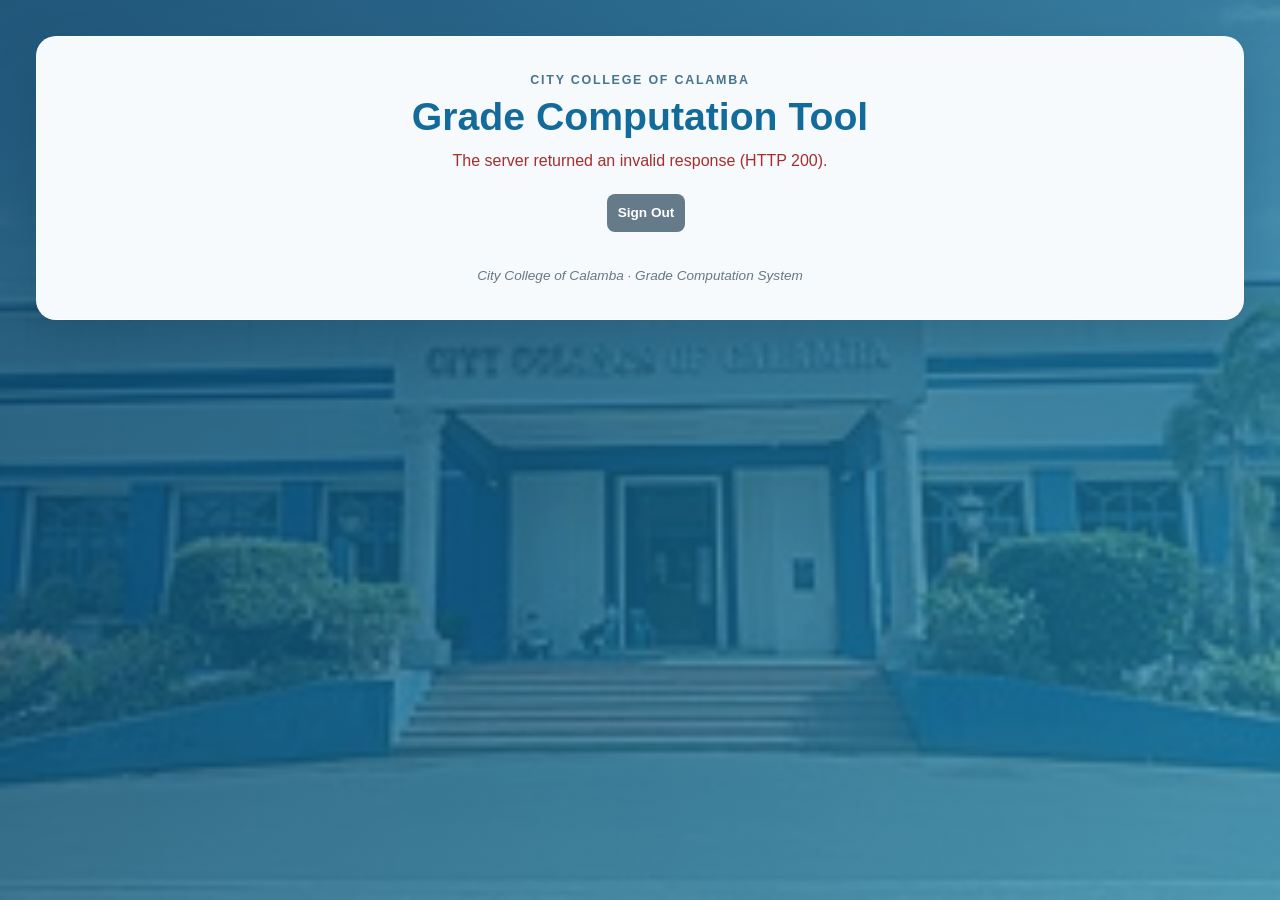
<file: frontend/index.html>
<!DOCTYPE html>
<html lang="en">
<head>
  <meta charset="UTF-8">
  <meta name="viewport" content="width=device-width, initial-scale=1">
  <meta name="theme-color" content="#126b9a">
  <title>City College of Calamba | Grade Computation</title>
  <link rel="manifest" href="manifest.webmanifest">
  <link rel="icon" type="image/png" sizes="192x192" href="assets/icons/icon-192.png">
  <link rel="apple-touch-icon" href="assets/icons/icon-192.png">
  <link rel="stylesheet" href="assets/css/style.css?v=3">
</head>
<body>
  <main class="form dashboard">
    <header class="page-header">
      <p class="eyebrow">City College of Calamba</p>
      <h1>Grade Computation Tool</h1>
      <p class="intro" id="pageIntro">Please wait while your account is verified.</p>
      <div class="session-bar" id="sessionBar" hidden>
        <span id="currentUser"></span>
        <button type="button" class="secondary small" id="logoutButton">Sign Out</button>
      </div>
    </header>

    <div class="dashboard-grid">
      <section class="grade-entry admin-only" id="gradeEntry" aria-labelledby="entryTitle" hidden>
        <h2 id="entryTitle">Student Grades</h2>
        <p class="section-intro">For each term, enter the grade directly or compute it from activity scores (Auxiliary 20%, Minor Activity 40%, Major Activity 40%). Term scores contribute 30% Prelim, 30% Midterm, and 40% Final.</p>
        <form id="gradeForm">
          <input type="hidden" id="recordId">
          <div class="input-grid">
            <div class="field field-wide">
              <label for="StudentName">Student Name</label>
              <input type="text" id="StudentName" name="student_name" autocomplete="name" required maxlength="150">
            </div>
            <div class="field field-wide">
              <label for="StudentID">Student ID</label>
              <input type="text" id="StudentID" name="student_id" autocomplete="off" required maxlength="50">
            </div>
          </div>
          <div id="gradeActivityInputs" class="grade-activity-inputs" aria-label="Official grade activity scores"></div>
          <input type="hidden" id="PrelimGrade" name="prelim_grade">
          <input type="hidden" id="MidtermGrade" name="midterm_grade">
          <input type="hidden" id="FinalGradeInput" name="final_grade">
          <div class="form-actions">
            <button type="submit" id="saveButton">Save Grade</button>
            <button type="button" id="cancelEdit" class="secondary" hidden>Cancel Edit</button>
          </div>
          <p id="status" role="status" aria-live="polite"></p>
        </form>
      </section>

      <section class="grade-result" id="gradeResult" aria-labelledby="resultTitle" hidden>
        <h2 id="resultTitle">Grade Result</h2>
        <p class="section-intro" id="studentPrivacyNote" hidden>Your account can only access your own grade record.</p>
        <p id="studentGradeMessage" role="status" hidden></p>
        <dl class="result-list">
          <div><dt>Student Name</dt><dd id="studentname">-</dd></div>
          <div><dt>Student ID</dt><dd id="studentid">-</dd></div>
          <div class="result-highlight"><dt>Computed Grade</dt><dd id="finalGrade">-</dd></div>
          <div><dt>Equivalent Grade</dt><dd id="averageGrade">-</dd></div>
          <div><dt>Remarks</dt><dd id="remarks">-</dd></div>
        </dl>
        <div id="gradeBreakdownPanel" class="grade-breakdown-panel" hidden>
          <h3>Activity Breakdown</h3>
          <div id="gradeBreakdown"></div>
        </div>
        <div class="qr-panel">
          <h3>Share Result</h3>
          <p>Sign-in is required to view a result.</p>
          <div id="qrcode" aria-label="QR code for the saved result"></div>
        </div>
      </section>

      <section id="studentCalculationsSection" aria-labelledby="studentCalculationsTitle" hidden>
        <h2 id="studentCalculationsTitle">My Grade Calculations</h2>
        <p class="section-intro">Calculations are saved to your account. You and administrators can view them; other student accounts cannot. They do not change official grade records.</p>
        <form id="studentCalculationForm">
          <div class="field field-wide">
            <label for="calculationName">Calculation Name</label>
            <input id="calculationName" name="calculation_name" required maxlength="100" placeholder="For example, Mathematics">
          </div>
          <p class="section-intro">Enter each term grade directly, or choose activity scores (Auxiliary 20%, Minor Activity 40%, Major Activity 40%). Add multiple scores when needed; term weights are 30%, 30%, and 40%.</p>
          <div id="calculationActivityInputs" class="grade-activity-inputs" aria-label="Private calculation activity scores"></div>
          <input type="hidden" id="calculationPrelim" name="prelim_grade">
          <input type="hidden" id="calculationMidterm" name="midterm_grade">
          <input type="hidden" id="calculationFinal" name="final_grade">
          <div class="form-actions"><button type="submit" id="saveCalculationButton">Save Calculation</button></div>
          <p id="calculationStatus" role="status" aria-live="polite"></p>
        </form>
        <div class="table-wrap" role="region" aria-label="My saved grade calculations" tabindex="0">
          <table>
            <thead>
              <tr><th scope="col">Name</th><th scope="col">Prelim</th><th scope="col">Midterm</th><th scope="col">Final</th><th scope="col">Computed</th><th scope="col">Equivalent</th><th scope="col">Remarks</th><th scope="col">Breakdown</th><th scope="col">Saved</th><th scope="col">Actions</th></tr>
            </thead>
            <tbody id="studentCalculationsBody"><tr><td colspan="10">Loading your calculations…</td></tr></tbody>
          </table>
        </div>
      </section>
    </div>

    <section class="records admin-only" id="recordsSection" aria-labelledby="recordsTitle" hidden>
      <div class="records-heading">
        <div>
          <h2 id="recordsTitle">All Saved Grade Records</h2>
          <p class="section-intro">Administrator view: review, update, and remove student records.</p>
        </div>
      </div>
      <div class="table-wrap" role="region" aria-label="All saved grade records" tabindex="0">
        <table>
          <thead>
            <tr>
              <th scope="col">Student</th>
              <th scope="col">ID</th>
              <th scope="col">Prelim</th>
              <th scope="col">Midterm</th>
              <th scope="col">Final</th>
              <th scope="col">Computed</th>
              <th scope="col">Equivalent</th>
              <th scope="col">Remarks</th>
              <th scope="col">Breakdown</th>
              <th scope="col">Actions</th>
            </tr>
          </thead>
          <tbody id="recordsBody">
            <tr><td colspan="10">Loading records…</td></tr>
          </tbody>
        </table>
      </div>
    </section>

    <section class="accounts admin-only" id="accountsSection" aria-labelledby="accountsTitle" hidden>
      <h2 id="accountsTitle">Student Login Accounts</h2>
      <p class="section-intro">Student status refreshes every 5 seconds. Online means the student has recently interacted with the system; inactive or hidden sessions become Offline. Enable or reset official grade access only after verifying the student's identity in person.</p>
      <form id="studentAccountForm">
        <div class="field">
          <label for="accountStudentID">Student ID</label>
          <input id="accountStudentID" name="student_id" required maxlength="50" autocomplete="off">
        </div>
        <div class="form-actions"><button type="submit">Enable / Reset Student Registration</button></div>
        <p id="accountStatus" role="status" aria-live="polite"></p>
      </form>
      <div id="registrationApprovalPanel" class="registration-approval-panel" hidden>
        <p id="registrationApprovalMessage"></p>
        <p id="registrationApprovalExpiry"></p>
      </div>
      <div class="student-directory-layout">
        <aside class="student-directory-sidebar" aria-labelledby="studentDirectoryTitle">
          <h3 id="studentDirectoryTitle">Find a Student</h3>
          <div class="field">
            <label for="studentSearch">Search by name, username, or Student ID</label>
            <input id="studentSearch" type="search" autocomplete="off" placeholder="Type a student’s details">
          </div>
          <div class="student-status-filters" role="group" aria-label="Filter students by status">
            <button type="button" class="secondary small active" data-status-filter="all" aria-pressed="true">All <span id="allStudentCount">0</span></button>
            <button type="button" class="secondary small" data-status-filter="Online" aria-pressed="false">Online <span id="onlineStudentCount">0</span></button>
            <button type="button" class="secondary small" data-status-filter="Offline" aria-pressed="false">Offline <span id="offlineStudentCount">0</span></button>
          </div>
          <ul id="studentDirectoryResults" class="student-directory-results" aria-label="Matching student accounts"></ul>
          <p id="studentDirectoryMessage" class="directory-message" role="status" aria-live="polite">Select a student to view details.</p>
          <div id="studentDetail" class="student-detail-card" hidden>
            <h3 id="studentDetailName"></h3>
            <dl id="studentDetailFields" class="student-detail-list"></dl>
          </div>
        </aside>
        <div class="table-wrap" role="region" aria-label="Student login accounts" tabindex="0">
          <table>
            <thead><tr><th scope="col">User ID</th><th scope="col">Username</th><th scope="col">First Name</th><th scope="col">Middle Name</th><th scope="col">Last Name</th><th scope="col">Student ID</th><th scope="col">Year Level</th><th scope="col">Department</th><th scope="col">Account Created</th><th scope="col">Status</th></tr></thead>
            <tbody id="accountsBody"><tr><td colspan="10">Loading student accounts…</td></tr></tbody>
          </table>
        </div>
      </div>
    </section>

    <section class="records admin-only" id="allStudentCalculationsSection" aria-labelledby="allStudentCalculationsTitle" hidden>
      <h2 id="allStudentCalculationsTitle">All Student Grade Calculations</h2>
      <p class="section-intro">Saved student calculations appear here automatically every 10 seconds. These are separate from official grade records.</p>
      <div class="table-wrap" role="region" aria-label="All student grade calculations" tabindex="0">
        <table>
          <thead>
            <tr><th scope="col">Student</th><th scope="col">Username</th><th scope="col">Calculation</th><th scope="col">Prelim</th><th scope="col">Midterm</th><th scope="col">Final</th><th scope="col">Computed</th><th scope="col">Equivalent</th><th scope="col">Remarks</th><th scope="col">Breakdown</th><th scope="col">Saved</th></tr>
          </thead>
          <tbody id="allStudentCalculationsBody"><tr><td colspan="11">Loading student calculations…</td></tr></tbody>
        </table>
      </div>
    </section>

    <section id="passwordSection" aria-labelledby="passwordTitle" hidden>
      <h2 id="passwordTitle">Account Settings</h2>
      <form id="passwordForm">
        <div class="input-grid">
          <div class="field field-wide">
            <label id="currentCredentialLabel" for="currentPassword">Current Password</label>
            <input id="currentPassword" name="current_password" type="password" required autocomplete="current-password">
          </div>
          <div class="field field-wide">
            <label id="newCredentialLabel" for="newPassword">New Password (8–72 characters)</label>
            <input id="newPassword" name="new_password" type="password" required minlength="8" maxlength="72" autocomplete="new-password">
          </div>
        </div>
        <div class="form-actions"><button type="submit">Change Password</button></div>
        <p id="passwordStatus" role="status" aria-live="polite"></p>
      </form>
    </section>

    <footer><em>City College of Calamba · Grade Computation System</em></footer>
  </main>
  <script src="assets/js/app.js?v=3"></script>
  <script src="assets/js/pwa.js"></script>
</body>
</html>
</file>
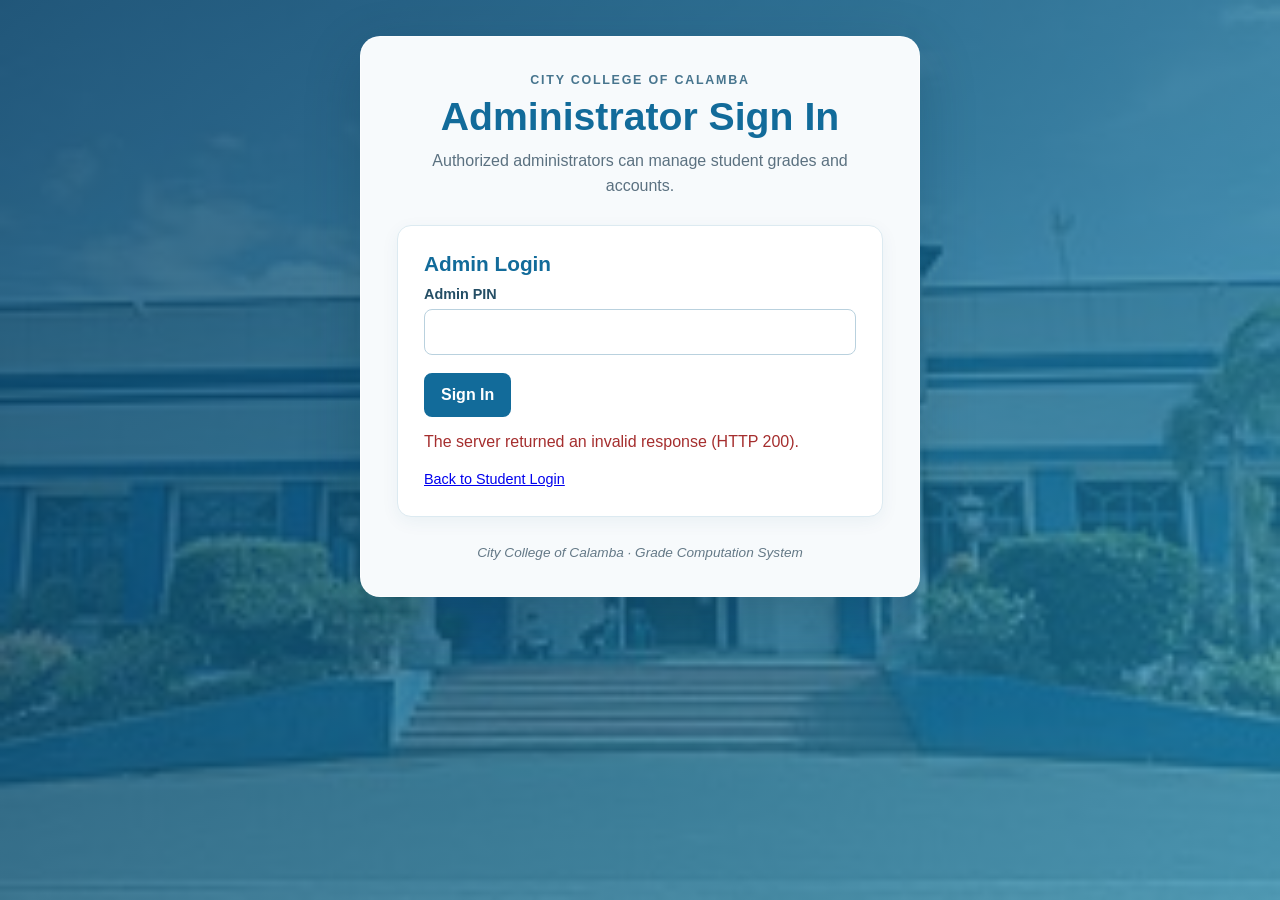
<file: frontend/admin-login.html>
<!DOCTYPE html>
<html lang="en">
<head>
  <meta charset="UTF-8">
  <meta name="viewport" content="width=device-width, initial-scale=1">
  <meta name="theme-color" content="#126b9a">
  <title>Administrator Sign In | City College of Calamba</title>
  <link rel="manifest" href="manifest.webmanifest">
  <link rel="icon" type="image/png" sizes="192x192" href="assets/icons/icon-192.png">
  <link rel="apple-touch-icon" href="assets/icons/icon-192.png">
  <link rel="stylesheet" href="assets/css/style.css">
</head>
<body data-login-role="admin">
  <main class="form login-card">
    <header class="page-header">
      <p class="eyebrow">City College of Calamba</p>
      <h1>Administrator Sign In</h1>
      <p class="intro">Authorized administrators can manage student grades and accounts.</p>
    </header>
    <section aria-labelledby="adminLoginTitle">
      <h2 id="adminLoginTitle">Admin Login</h2>
      <form id="loginForm">
        <div class="field">
          <label for="adminPin">Admin PIN</label>
          <input id="adminPin" name="admin_pin" type="password" required maxlength="72" autocomplete="current-password">
        </div>
        <div class="form-actions"><button type="submit" id="loginButton">Sign In</button></div>
        <p id="loginStatus" role="status" aria-live="polite"></p>
      </form>
      <p class="login-help"><a href="login.html">Back to Student Login</a></p>
    </section>
    <footer><em>City College of Calamba · Grade Computation System</em></footer>
  </main>
  <script src="assets/js/login.js"></script>
  <script src="assets/js/pwa.js"></script>
</body>
</html>
</file>
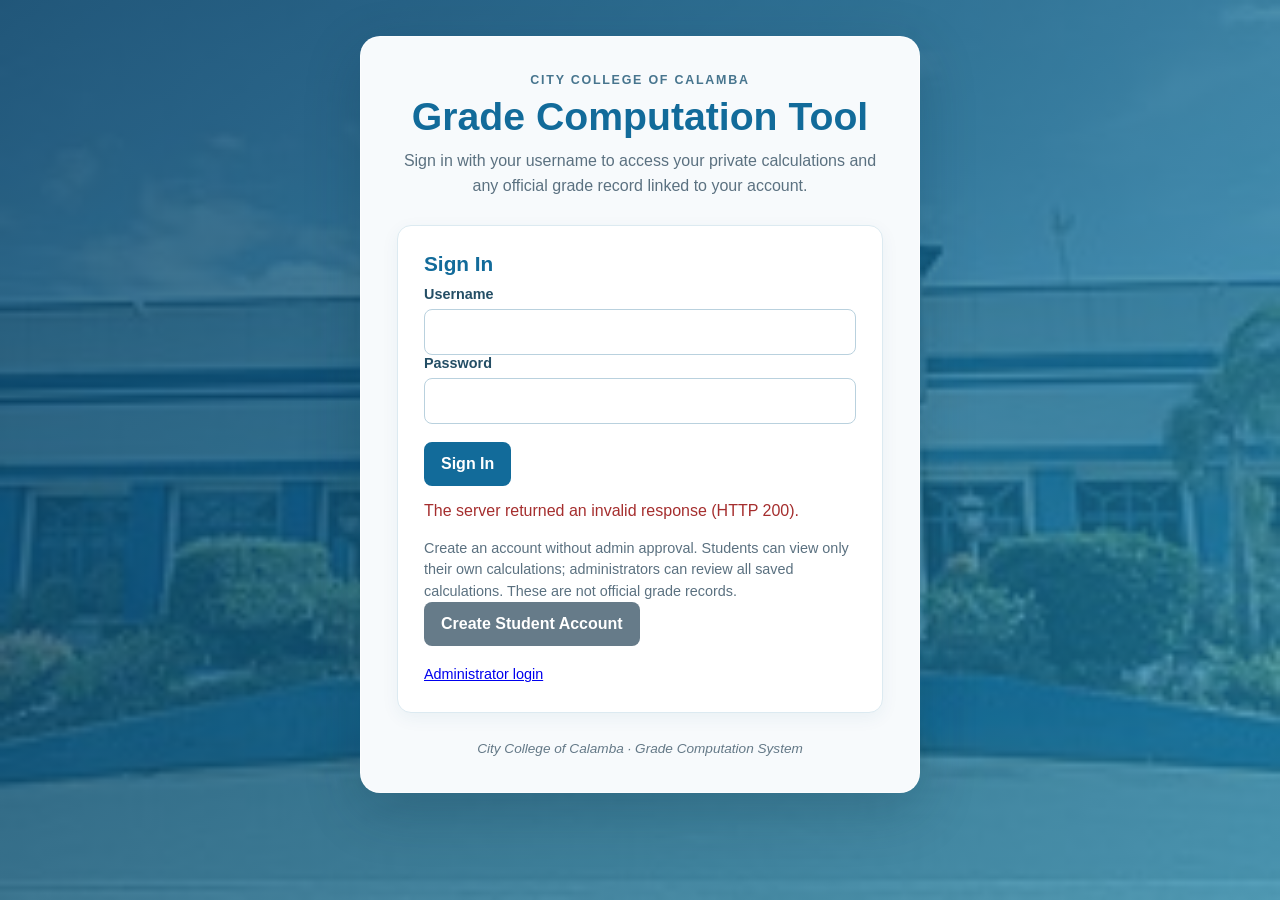
<file: frontend/login.html>
<!DOCTYPE html>
<html lang="en">
<head>
  <meta charset="UTF-8">
  <meta name="viewport" content="width=device-width, initial-scale=1">
  <meta name="theme-color" content="#126b9a">
  <title>Sign In | City College of Calamba</title>
  <link rel="manifest" href="manifest.webmanifest">
  <link rel="icon" type="image/png" sizes="192x192" href="assets/icons/icon-192.png">
  <link rel="apple-touch-icon" href="assets/icons/icon-192.png">
  <link rel="stylesheet" href="assets/css/style.css">
</head>
<body data-login-role="student">
  <main class="form login-card">
    <header class="page-header">
      <p class="eyebrow">City College of Calamba</p>
      <h1>Grade Computation Tool</h1>
      <p class="intro">Sign in with your username to access your private calculations and any official grade record linked to your account.</p>
    </header>

    <section id="loginSection" aria-labelledby="loginTitle">
      <h2 id="loginTitle">Sign In</h2>
      <form id="loginForm">
        <div class="field">
          <label for="username">Username</label>
          <input id="username" name="username" required autocomplete="username" maxlength="50">
        </div>
        <div class="field">
          <label for="loginPassword">Password</label>
          <input id="loginPassword" name="password" type="password" required autocomplete="current-password">
        </div>
        <div class="form-actions">
          <button type="submit" id="loginButton">Sign In</button>
        </div>
        <p id="loginStatus" role="status" aria-live="polite"></p>
      </form>
      <div id="studentRegistrationLink">
        <p class="login-help">Create an account without admin approval. Students can view only their own calculations; administrators can review all saved calculations. These are not official grade records.</p>
        <button type="button" class="secondary" id="showRegistration">Create Student Account</button>
        <p class="login-help"><a href="admin-login.html">Administrator login</a></p>
      </div>
    </section>

    <section id="registrationSection" aria-labelledby="registrationTitle" hidden>
      <h2 id="registrationTitle">Create Student Account</h2>
      <p class="section-intro">Create your own account. Your Student ID is not verified against official student records. Only you and administrators can view calculations saved to this account.</p>
      <form id="registrationForm">
        <div class="field">
          <label for="registerUsername">Username</label>
          <input id="registerUsername" name="username" required maxlength="50" autocomplete="username">
        </div>
        <div class="field">
          <label for="registerFirstName">First Name</label>
          <input id="registerFirstName" name="first_name" required maxlength="60" autocomplete="given-name" data-name-input pattern="[^0-9]*" title="Numbers are not allowed in names.">
        </div>
        <div class="field">
          <label for="registerMiddleName">Middle Name (optional)</label>
          <input id="registerMiddleName" name="middle_name" maxlength="60" autocomplete="additional-name" data-name-input pattern="[^0-9]*" title="Numbers are not allowed in names.">
        </div>
        <div class="field">
          <label for="registerLastName">Last Name</label>
          <input id="registerLastName" name="last_name" required maxlength="60" autocomplete="family-name" data-name-input pattern="[^0-9]*" title="Numbers are not allowed in names.">
        </div>
        <div class="field">
          <label for="registerStudentID">Student ID</label>
          <input id="registerStudentID" name="student_id" type="text" inputmode="numeric" pattern="[0-9]+" title="Student ID must contain numbers only." required maxlength="50" autocomplete="off">
        </div>
        <div class="field">
          <label for="registerYearLevel">Year Level</label>
          <select id="registerYearLevel" name="year_level" required>
            <option value="" selected disabled>Select year level</option>
            <option value="1st Year">1st Year</option>
            <option value="2nd Year">2nd Year</option>
            <option value="3rd Year">3rd Year</option>
            <option value="4th Year">4th Year</option>
          </select>
        </div>
        <div class="field">
          <label for="registerDepartment">Department</label>
          <select id="registerDepartment" name="department" required>
            <option value="" selected disabled>Select department</option>
            <option value="Teacher Education">Teacher Education</option>
            <option value="Arts and Sciences">Arts and Sciences</option>
            <option value="Business and Accounting">Business and Accounting</option>
            <option value="Computing and Informatics">Computing and Informatics</option>
          </select>
        </div>
        <div class="field">
          <label for="registerPassword">Choose Password (8–72 characters)</label>
          <div class="password-control">
            <input id="registerPassword" name="password" type="password" required minlength="8" maxlength="72" autocomplete="new-password">
            <button type="button" class="secondary small password-toggle" id="toggleRegisterPassword" aria-label="Show password" aria-pressed="false">Show</button>
          </div>
        </div>
        <div class="form-actions"><button type="submit" id="registerButton">Create Student Account</button></div>
        <p id="registrationStatus" role="status" aria-live="polite"></p>
      </form>
      <button type="button" class="secondary" id="backToLogin">Back to Sign In</button>
    </section>
    <footer><em>City College of Calamba · Grade Computation System</em></footer>
  </main>
  <script src="assets/js/login.js?v=3"></script>
  <script src="assets/js/pwa.js"></script>
</body>
</html>
</file>
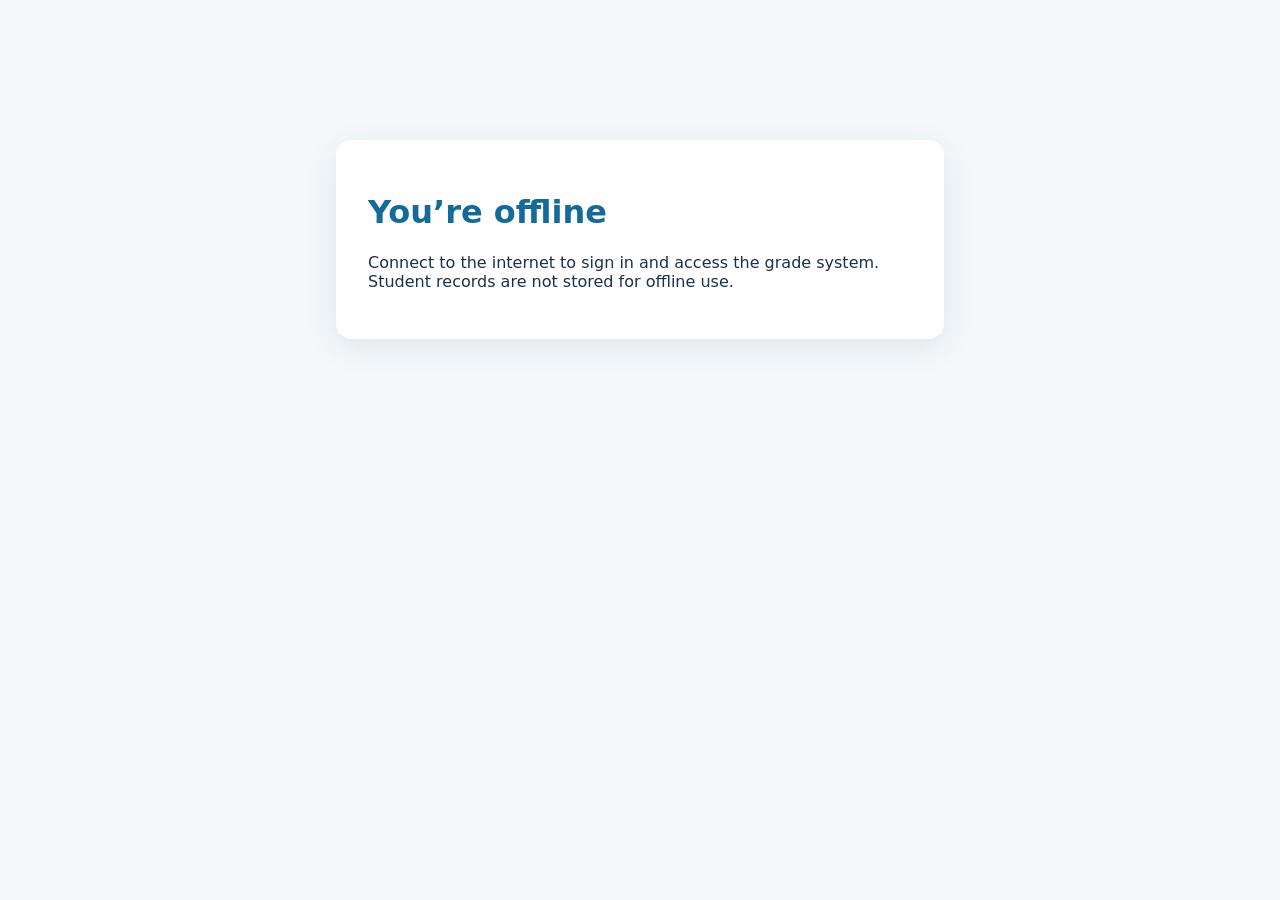
<file: frontend/offline.html>
<!DOCTYPE html>
<html lang="en">
<head>
  <meta charset="UTF-8">
  <meta name="viewport" content="width=device-width, initial-scale=1">
  <meta name="theme-color" content="#126b9a">
  <title>Offline | City College of Calamba</title>
  <style>
    body { font-family: system-ui, sans-serif; margin: 0; padding: 2rem; background: #f4f8fb; color: #17324d; }
    main { max-width: 34rem; margin: 12vh auto; padding: 2rem; background: white; border-radius: 1rem; box-shadow: 0 0.5rem 2rem #17324d18; }
    h1 { color: #126b9a; }
  </style>
</head>
<body>
  <main>
    <h1>You’re offline</h1>
    <p>Connect to the internet to sign in and access the grade system. Student records are not stored for offline use.</p>
  </main>
</body>
</html>
</file>
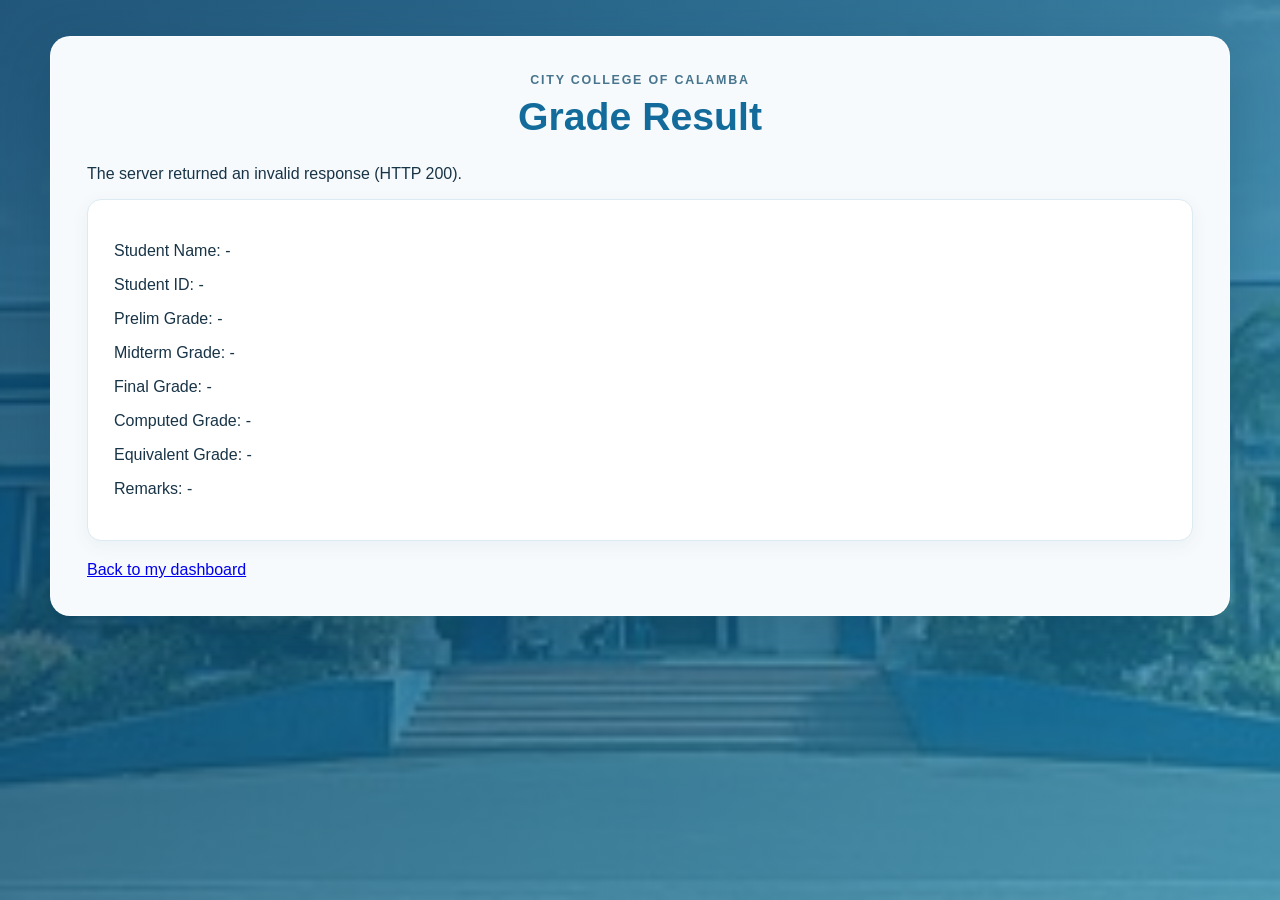
<file: frontend/result.html>
<!DOCTYPE html>
<html lang="en">
<head>
  <meta charset="UTF-8">
  <meta name="viewport" content="width=device-width, initial-scale=1">
  <meta name="theme-color" content="#126b9a">
  <title>Grade Result | City College of Calamba</title>
  <link rel="manifest" href="manifest.webmanifest">
  <link rel="icon" type="image/png" sizes="192x192" href="assets/icons/icon-192.png">
  <link rel="apple-touch-icon" href="assets/icons/icon-192.png">
  <link rel="stylesheet" href="assets/css/style.css?v=3">
</head>
<body>
  <main class="form">
    <header class="page-header">
      <p class="eyebrow">City College of Calamba</p>
      <h1>Grade Result</h1>
    </header>
    <p id="resultStatus" role="status" aria-live="polite">Loading result…</p>
    <section aria-label="Student grade details">
      <p>Student Name: <span id="studentName">-</span></p>
      <p>Student ID: <span id="studentId">-</span></p>
      <p>Prelim Grade: <span id="prelimGrade">-</span></p>
      <p>Midterm Grade: <span id="midtermGrade">-</span></p>
      <p>Final Grade: <span id="finalInput">-</span></p>
      <p>Computed Grade: <span id="computedGrade">-</span></p>
      <p>Equivalent Grade: <span id="averageGrade">-</span></p>
      <p>Remarks: <span id="remarks">-</span></p>
      <div id="resultBreakdownPanel" class="grade-breakdown-panel" hidden>
        <h2>Activity Breakdown</h2>
        <div id="resultBreakdown"></div>
      </div>
    </section>
    <a href="index.html">Back to my dashboard</a>
  </main>
  <script src="assets/js/result.js?v=2"></script>
  <script src="assets/js/pwa.js"></script>
</body>
</html>
</file>
<file: frontend/assets/css/style.css>
:root {
  color-scheme: light;
  font-family: Arial, Helvetica, sans-serif;
  color: #183447;
  background: #edf5f9;
  font-synthesis: none;
  text-rendering: optimizeLegibility;
  -webkit-text-size-adjust: 100%;
}

* { box-sizing: border-box; }

body {
  min-width: 320px;
  min-height: 100vh;
  margin: 0;
  padding: clamp(12px, 3vw, 36px);
  background: linear-gradient(135deg, rgba(10, 70, 105, .82), rgba(31, 136, 177, .72)), url('../images/CCC.jpg') center/cover fixed no-repeat;
}

button, input, select { font: inherit; }
button { touch-action: manipulation; }

.form {
  width: min(100%, 1180px);
  margin: 0 auto;
  padding: clamp(18px, 3vw, 36px);
  background: #f7fafc;
  border: 1px solid rgba(255, 255, 255, .7);
  border-radius: 20px;
  box-shadow: 0 18px 55px rgba(8, 41, 61, .22);
}

.form.dashboard { width: min(100%, 1680px); }
.page-header { margin-bottom: 26px; text-align: center; }
.login-card { max-width: 560px; }
.session-bar { display: flex; align-items: center; justify-content: center; flex-wrap: wrap; gap: 12px; margin-top: 18px; color: #476475; font-size: .92rem; }
.login-help { margin: 18px 0 0; color: #5b7180; font-size: .9rem; line-height: 1.5; }
.eyebrow {
  margin: 0 0 8px;
  color: #47758e;
  font-size: .78rem;
  font-weight: 700;
  letter-spacing: .14em;
  text-transform: uppercase;
}

h1, h2, h3 { margin-top: 0; color: #126b9a; }
h1 { margin-bottom: 10px; font-size: clamp(1.7rem, 4vw, 2.45rem); }
h2 { margin-bottom: 10px; font-size: 1.3rem; }
h3 { margin-bottom: 6px; font-size: 1rem; }
.intro, .section-intro { margin: 0; color: #5b7180; line-height: 1.55; }
.section-intro { margin-bottom: 18px; font-size: .92rem; }

.dashboard-grid {
  display: grid;
  grid-template-columns: minmax(0, 1.15fr) minmax(280px, .85fr);
  align-items: start;
  gap: 20px;
}

#studentCalculationsSection { grid-column: 1 / -1; }

section {
  min-width: 0;
  margin: 0 0 20px;
  padding: clamp(18px, 2.5vw, 26px);
  background: #fff;
  border: 1px solid #dceaf1;
  border-radius: 14px;
  box-shadow: 0 5px 18px rgba(25, 86, 116, .06);
}

.input-grid { display: grid; grid-template-columns: repeat(2, minmax(0, 1fr)); gap: 14px; }
.field { min-width: 0; }
.field-wide { grid-column: 1 / -1; }
.grade-activity-inputs { display: grid; gap: 14px; margin-top: 16px; }
.grade-term { min-width: 0; margin: 0; padding: 14px; border: 1px solid #dceaf1; border-radius: 10px; }
.grade-term legend { padding: 0 7px; color: #126b9a; font-weight: 700; }
.term-grade-mode { max-width: 420px; margin-bottom: 12px; }
.term-direct-grade { max-width: 280px; }
.activity-categories-grid { display: grid; grid-template-columns: repeat(3, minmax(0, 1fr)); gap: 10px; }
.activity-categories-grid[hidden] { display: none; }
.activity-category { min-width: 0; padding: 11px; background: #f7fafc; border: 1px solid #e2edf2; border-radius: 8px; }
.activity-category h3 { margin-bottom: 10px; }
.activity-score-list { display: grid; gap: 8px; }
.activity-score-item { display: grid; min-width: 0; grid-template-columns: minmax(0, 1fr) auto; align-items: end; gap: 6px; }
.activity-score-item label { grid-column: 1 / -1; margin: 0; font-size: .82rem; }
.activity-score-item input { min-width: 0; min-height: 40px; }
.activity-score-item .remove-activity-score { min-height: 40px; margin: 0; padding: 7px; }
.add-activity-score { width: 100%; margin-top: 9px; }
.term-grade-preview { margin: 12px 0 0; color: #126b9a; font-weight: 700; }
.grade-breakdown-panel { margin-top: 18px; padding-top: 15px; border-top: 1px solid #e2edf2; }
.grade-breakdown-panel h3 { margin-bottom: 8px; }
.saved-breakdown-term { margin-top: 10px; }
.saved-breakdown-term ul { margin: 5px 0 0; padding-left: 20px; }
.saved-breakdown-term li { margin: 3px 0; color: #476475; font-size: .85rem; }
label { display: block; margin-bottom: 7px; color: #244e65; font-size: .9rem; font-weight: 700; }

input {
  width: 100%;
  min-height: 46px;
  padding: 11px 12px;
  color: #183447;
  background: #fff;
  border: 1px solid #b9d1de;
  border-radius: 8px;
}

select {
  width: 100%;
  min-height: 46px;
  padding: 10px 12px;
  color: #183447;
  background: #fff;
  border: 1px solid #b9d1de;
  border-radius: 8px;
}

input:focus-visible, select:focus-visible, button:focus-visible, .table-wrap:focus-visible {
  outline: 3px solid rgba(27, 139, 190, .32);
  outline-offset: 2px;
}
input:hover { border-color: #75b6d2; }

.form-actions { display: flex; flex-wrap: wrap; gap: 10px; margin-top: 18px; }
.password-control { display: flex; align-items: stretch; gap: 8px; }
.password-control input { min-width: 0; flex: 1 1 auto; }
.password-toggle { flex: 0 0 auto; margin: 0; }
.registration-approval-panel { margin: 16px 0; padding: 16px; background: #edf7fb; border: 1px solid #b9dbe9; border-radius: 10px; text-align: center; }
.registration-approval-panel p { margin: 0 0 10px; color: #476475; }
button {
  min-height: 44px;
  padding: 11px 17px;
  color: #fff;
  background: #126b9a;
  border: 0;
  border-radius: 8px;
  font-weight: 700;
  cursor: pointer;
  transition: background-color .15s ease, transform .15s ease;
}
button:hover { background: #0c557d; }
button:active { transform: translateY(1px); }
button:disabled { cursor: wait; opacity: .7; }
button.secondary { background: #667b89; }
button.secondary:hover { background: #4c626f; }
button.small { min-height: 38px; padding: 8px 11px; margin: 2px; font-size: .85rem; }
button.danger { background: #b63838; }
button.danger:hover { background: #922b2b; }

#status { min-height: 1.25em; margin: 12px 0 0; line-height: 1.45; }
.success { color: #276749; }
.error { color: #a52e2e; }

.result-list { margin: 0; }
.result-list > div {
  display: grid;
  grid-template-columns: minmax(115px, .8fr) minmax(0, 1.2fr);
  gap: 12px;
  padding: 12px 0;
  border-bottom: 1px solid #e6eef2;
}
.result-list > div:last-child { border-bottom: 0; }
.result-list dt { color: #5b7180; }
.result-list dd { min-width: 0; margin: 0; overflow-wrap: anywhere; font-weight: 700; text-align: right; }
.result-list .result-highlight dd { color: #126b9a; font-size: 1.25rem; }
.qr-panel { margin-top: 18px; padding-top: 18px; border-top: 1px solid #e6eef2; text-align: center; }
.qr-panel p { margin: 0 0 12px; color: #5b7180; font-size: .9rem; }
#qrcode { display: flex; min-height: 0; justify-content: center; overflow: hidden; }
#qrcode img, #qrcode canvas { max-width: 100%; height: auto !important; }

.records { margin-top: 2px; }
.records-heading { margin-bottom: 16px; }
.records-heading .section-intro { margin-bottom: 0; }
.table-wrap { max-width: 100%; overflow-x: auto; border: 1px solid #dceaf1; border-radius: 9px; }
table { width: 100%; min-width: 850px; border-collapse: collapse; background: #fff; }
th, td { padding: 11px 12px; border-bottom: 1px solid #e2edf2; text-align: left; vertical-align: middle; }
th { color: #fff; background: #126b9a; font-size: .82rem; white-space: nowrap; }
td { font-size: .9rem; }
tbody tr:last-child td { border-bottom: 0; }
tbody tr:hover { background: #f5fafc; }
td[colspan] { padding: 20px; color: #5b7180; text-align: center; }
.presence-state { display: inline-flex; align-items: center; gap: 7px; white-space: nowrap; }
.presence-dot { width: 10px; height: 10px; flex: 0 0 10px; border-radius: 50%; }
.presence-state.online .presence-dot { background: #16803c; box-shadow: 0 0 0 2px rgba(22, 128, 60, .16); }
.presence-state.offline .presence-dot { background: #c62828; box-shadow: 0 0 0 2px rgba(198, 40, 40, .14); }
.student-directory-layout { display: grid; grid-template-columns: minmax(230px, 290px) minmax(0, 1fr); align-items: start; gap: 18px; }
.student-directory-sidebar { min-width: 0; }
.student-directory-sidebar h3 { margin-bottom: 12px; }
.student-status-filters { display: grid; grid-template-columns: repeat(3, minmax(0, 1fr)); gap: 6px; margin-top: 12px; }
.student-status-filters button { min-width: 0; padding: 8px 5px; }
.student-status-filters button.active { background: #126b9a; }
.student-status-filters button[data-status-filter="Online"] { background: #16803c; }
.student-status-filters button[data-status-filter="Offline"] { background: #c62828; }
.student-status-filters button[data-status-filter="Online"]:hover { background: #11652f; }
.student-status-filters button[data-status-filter="Offline"]:hover { background: #a71f1f; }
.student-status-filters button span { display: inline-block; margin-left: 3px; }
.student-directory-results { display: grid; max-height: 300px; gap: 7px; margin: 12px 0; padding: 0; overflow-y: auto; list-style: none; }
.student-directory-result { display: grid; width: 100%; min-height: 0; gap: 5px; padding: 10px; color: #183447; background: #f7fafc; border: 1px solid #dceaf1; text-align: left; }
.student-directory-result:hover { color: #183447; background: #edf5f9; }
.student-directory-result[aria-pressed="true"] { border-color: #126b9a; box-shadow: 0 0 0 2px rgba(18, 107, 154, .12); }
.student-directory-name { overflow-wrap: anywhere; font-weight: 700; }
.student-directory-identity { color: #5b7180; font-size: .82rem; overflow-wrap: anywhere; }
.directory-message { margin: 10px 0 0; color: #5b7180; font-size: .85rem; line-height: 1.45; }
.student-detail-card { margin-top: 14px; padding: 13px; background: #f7fafc; border: 1px solid #dceaf1; border-radius: 9px; }
.student-detail-card h3 { margin-bottom: 8px; overflow-wrap: anywhere; }
.student-detail-list { margin: 0; }
.student-detail-list > div { display: grid; grid-template-columns: minmax(0, .85fr) minmax(0, 1.15fr); gap: 8px; padding: 7px 0; border-bottom: 1px solid #e2edf2; font-size: .82rem; }
.student-detail-list > div:last-child { border-bottom: 0; }
.student-detail-list dt { color: #5b7180; }
.student-detail-list dd { min-width: 0; margin: 0; overflow-wrap: anywhere; font-weight: 700; text-align: right; }
.selected-student-row { background: #eaf5fa; }
footer { padding-top: 8px; color: #647987; font-size: .85rem; text-align: center; }

@media (max-width: 900px) {
  .student-directory-layout { grid-template-columns: minmax(0, 1fr); }
}

@media (max-width: 760px) {
  body { background-attachment: scroll; }
  .dashboard-grid { grid-template-columns: minmax(0, 1fr); gap: 0; }
}

@media (min-width: 1024px) {
  #gradeForm .input-grid,
  #studentCalculationForm .input-grid { grid-template-columns: repeat(3, minmax(0, 1fr)); }

  #finalGradeField,
  #calculationFinalField { grid-column: auto; }
}

@media (max-width: 480px) {
  body { min-width: 0; padding: 10px; }
  .form { padding: 16px; border-radius: 14px; }
  .page-header { margin-bottom: 20px; }
  .input-grid { grid-template-columns: minmax(0, 1fr); gap: 12px; }
  .field-wide { grid-column: auto; }
  .activity-categories-grid { grid-template-columns: minmax(0, 1fr); }
  section { margin-bottom: 14px; padding: 17px; }
  .form-actions { display: grid; grid-template-columns: 1fr; }
  .form-actions button { width: 100%; }
  .result-list > div { grid-template-columns: minmax(0, 1fr) minmax(0, 1.1fr); gap: 8px; }
}

@media (prefers-reduced-motion: reduce) {
  *, *::before, *::after { scroll-behavior: auto !important; transition-duration: .01ms !important; }
}
</file>
